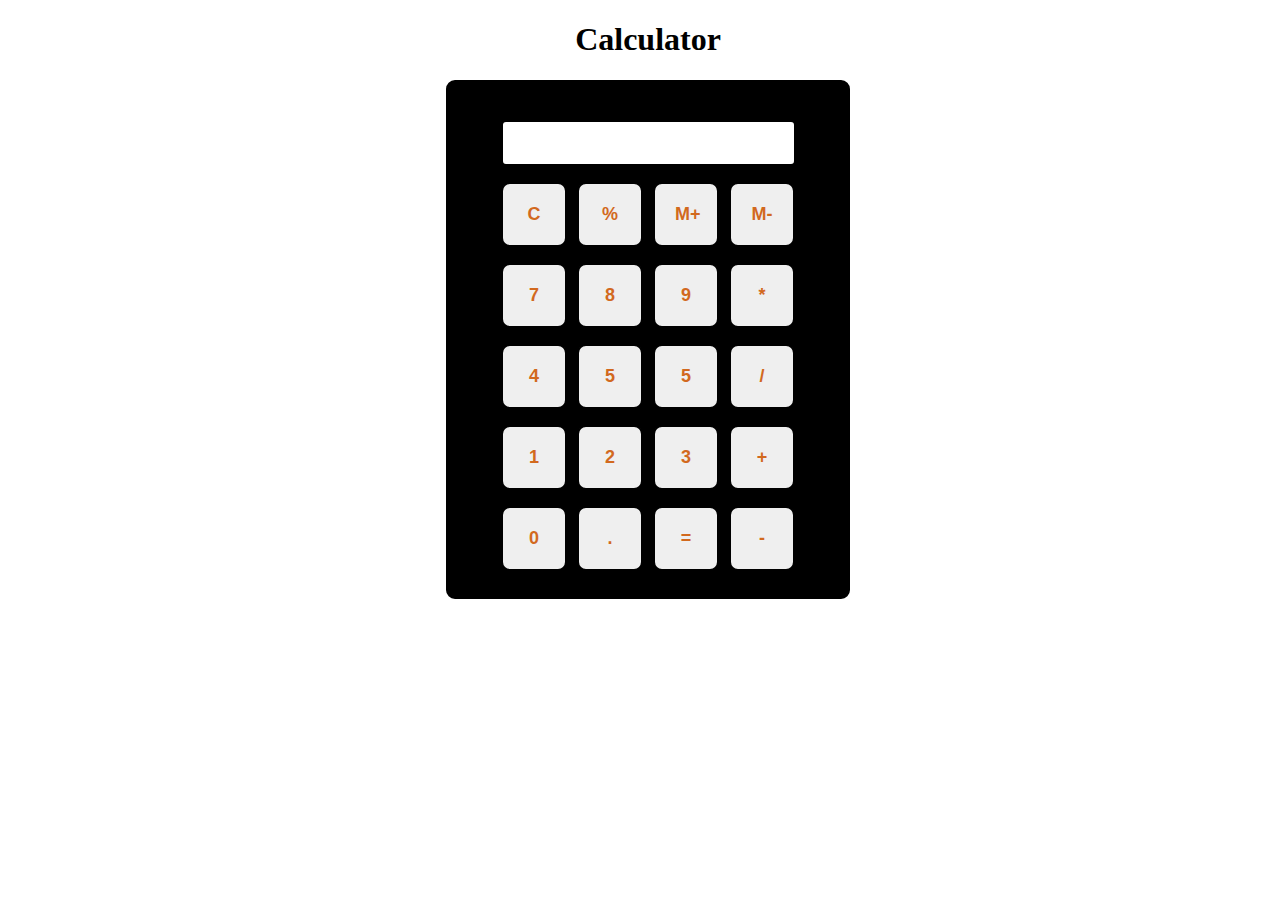
<file: Dynamic Calculator/index.html>
<!DOCTYPE html>
<html lang="en">
<head>
    <meta charset="UTF-8">
    <meta name="viewport" content="width=device-width, initial-scale=1.0">
    <title>Calculate Me!</title>
    <link rel="stylesheet" href="style.css">
    <link rel="stylesheet" href="utils.css">
</head>
<body>
    <h1 class="text-center">Calculator</h1>
    <div class="container flex flex-col items-center">
        <div class="row">
            <input type="text" class="input">
        </div>
        <div class="row">
            <button class="button">C</button>
            <button class="button">%</button>
            <button class="button">M+</button>
            <button class="button">M-</button>
        </div>
        <div class="row">
            <button class="button">7</button>
            <button class="button">8</button>
            <button class="button">9</button>
            <button class="button">*</button>
        </div>
        <div class="row">
            <button class="button">4</button>
            <button class="button">5</button>
            <button class="button">5</button>
            <button class="button">/</button>
        </div>
        <div class="row">
            <button class="button">1</button>
            <button class="button">2</button>
            <button class="button">3</button>
            <button class="button">+</button>
        </div>
        <div class="row">
            <button class="button">0</button>
            <button class="button">.</button>
            <button class="button">=</button>
            <button class="button">-</button>
        </div>
    </div>
    <script src="script.js"></script>
</body>
</html>
</file>
<file: Dynamic Calculator/style.css>
@import url('https://fonts.googleapis.com/css2?family=Protest+Riot&display=swap');
html, body{
    height: 100%;
    width: 100%;
}

.container{
    background-color: black;
    width: 400px;
    margin: 0 auto;
    height: 485px;
    padding-top: 30px;
    border: 2px solid black;
    border-radius: 9px;
}

h1{
    .protest-riot-regular {
        font-family: "Protest Riot", sans-serif;
        font-weight: 400;
        font-style: normal;
      }
}

.button{
    width: 66px;
    padding: 20px;
    margin: 0 3px;
    border: 2px solid black;
    border-radius: 9px;
    cursor: pointer;
    color: chocolate;
    font-weight: bold;
    font-size: large;
    
}

.row{
    margin: 8px  0;
}

.row input{
    width: 291px;
    font-size: 19px;
    margin: 0;
    padding: 10px 0px;
    border: 2px solid black;
    border-radius: 5px;
}
</file>
<file: Dynamic Calculator/utils.css>
.text-center{
    text-align: center;
}

.bg-red{
    background-color: red;
}

.flex{
    display: flex;
}

.flex-col{
    flex-direction: column;
}

.items-center{
    align-items: center;
}
</file>
